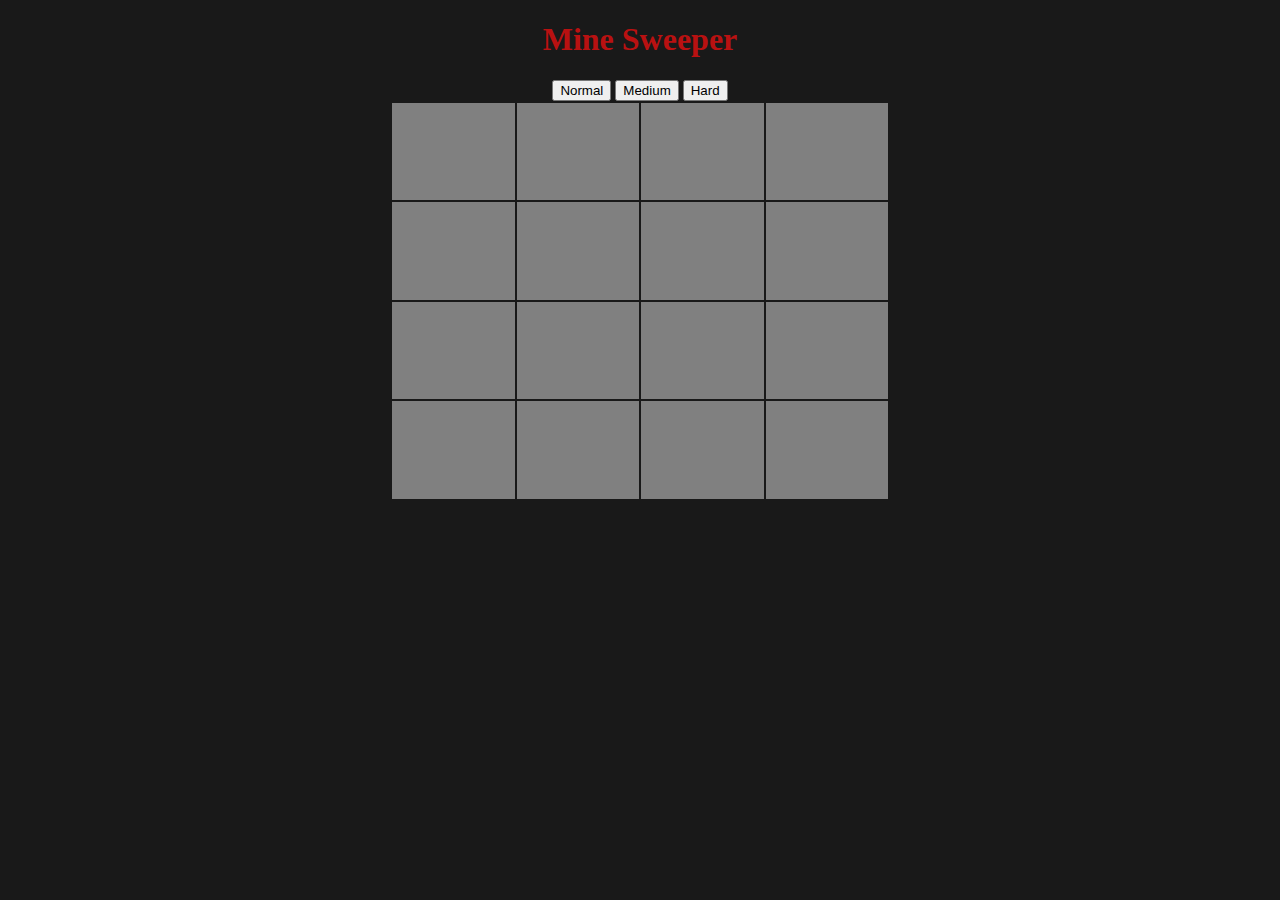
<file: index.html>
<!DOCTYPE html>
<html lang="en">

<head>
    <meta charset="UTF-8">
    <meta http-equiv="X-UA-Compatible" content="IE=edge">
    <meta name="viewport" content="width=device-width, initial-scale=1.0">
    <title>Mine Sweeper</title>
    <link rel="stylesheet" href="css/main.css">
</head>

<body oncontextmenu="return false" onload="initGame()">
    <h1>Mine Sweeper</h1>
    <div class="board-container"></div>
    <div class="time"></div>
    <div class="level-container">
        <button class="4" onclick="changeLevel(4, 2)">Normal</button>
        <button class="8" onclick="changeLevel(8, 12)">Medium</button>
        <button class="12" onclick="changeLevel(12, 30)">Hard</button>
    </div>
    <table>
        <tbody class="board"></tbody>
    </table>
    <script src="js/utils.js"></script>
    <script src="js/main.js"></script>
</body>

</html>
</file>
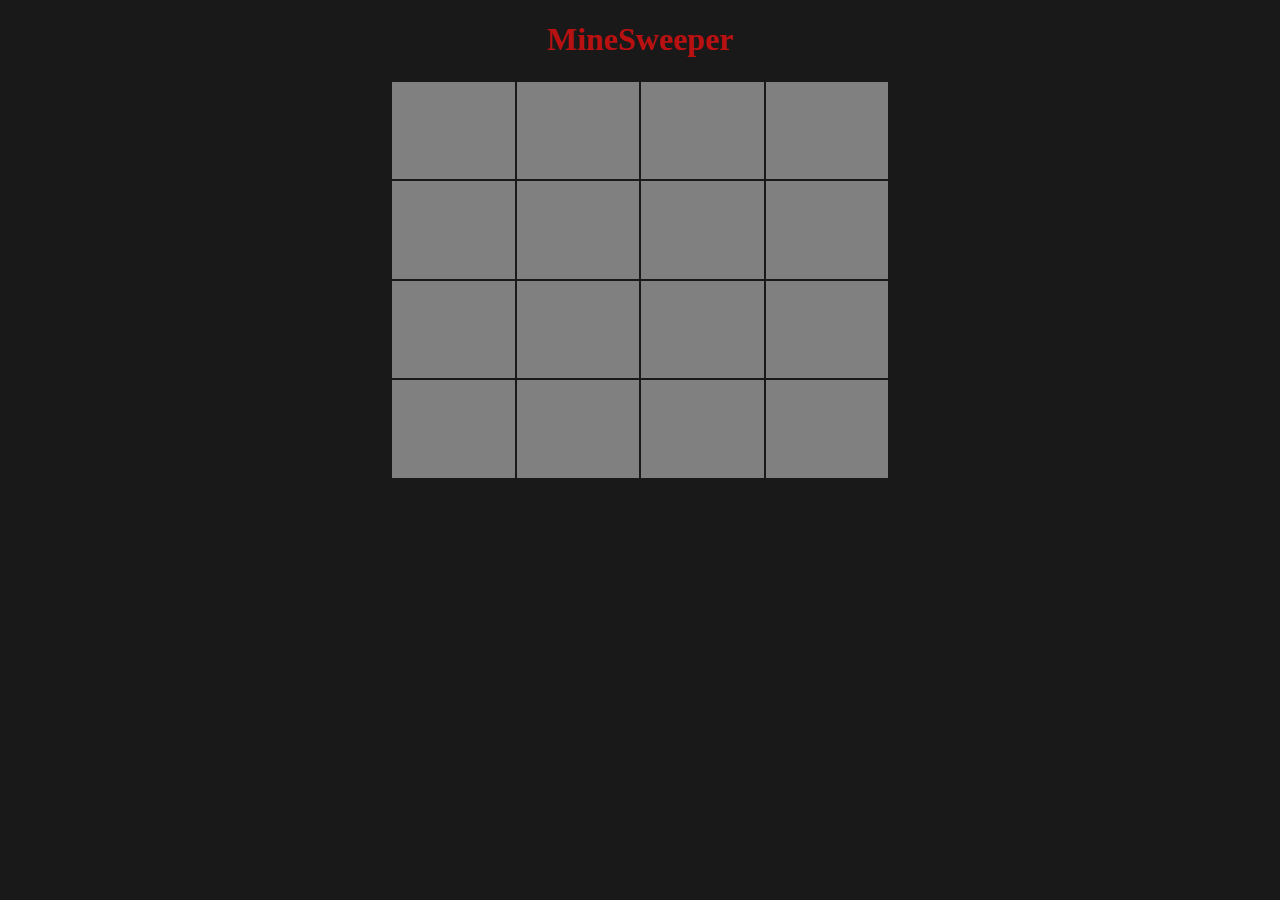
<file: yovel project/index.html>
<!DOCTYPE html>
<html lang="en">

<head>
    <meta charset="UTF-8">
    <meta http-equiv="X-UA-Compatible" content="IE=edge">
    <meta name="viewport" content="width=device-width, initial-scale=1.0">
    <title>Mine Sweeper</title>
    <link rel="stylesheet" href="css/main.css">
</head>

<body onload="initGame()">
    <h1>MineSweeper</h1>
    <div class="board-container"></div>
    <table>
        <tbody class="board"></tbody>
    </table>
    <script src="js/utils.js"></script>
    <script src="js/main.js"></script>
    <script src="js/bomb.js"></script>
</body>

</html>
</file>
<file: css/main.css>
body {
    text-align: center;
    color: rgb(185, 17, 17);
    background-color: rgba(0, 0, 0, 0.9);
  }
  table { 
     margin: auto;
    max-width: 500px;
    table-layout: fixed;
    height: 400px;
    width: 50%;
    text-align: center;
  }
  
  .cell {
    width: 40px;
    height: 40px;
    text-align: center;
    font-size: 1.5em;
  }
  td {
    background-color: gray;
    display: "hidden";
  }
  .time {
    font-size:large;
    color: rgb(251, 255, 0);
    font-family: cursive;
}
</file>
<file: yovel project/css/main.css>
body{
    text-align: center;
    color: rgb(185, 17, 17);
    background-color: rgba(0, 0, 0, 0.9);

}
table{
    margin:auto; 
    max-width:500px; 
    table-layout: fixed ;
    height: 400px;
    width: 50% ;  
    text-align: center;

} 

.cell {
    width: 40px;
    height: 40px;
    text-align: center;
    font-size: 1.5em; 
}
td {
    background-color: gray;
    display:'hidden'
}
</file>
